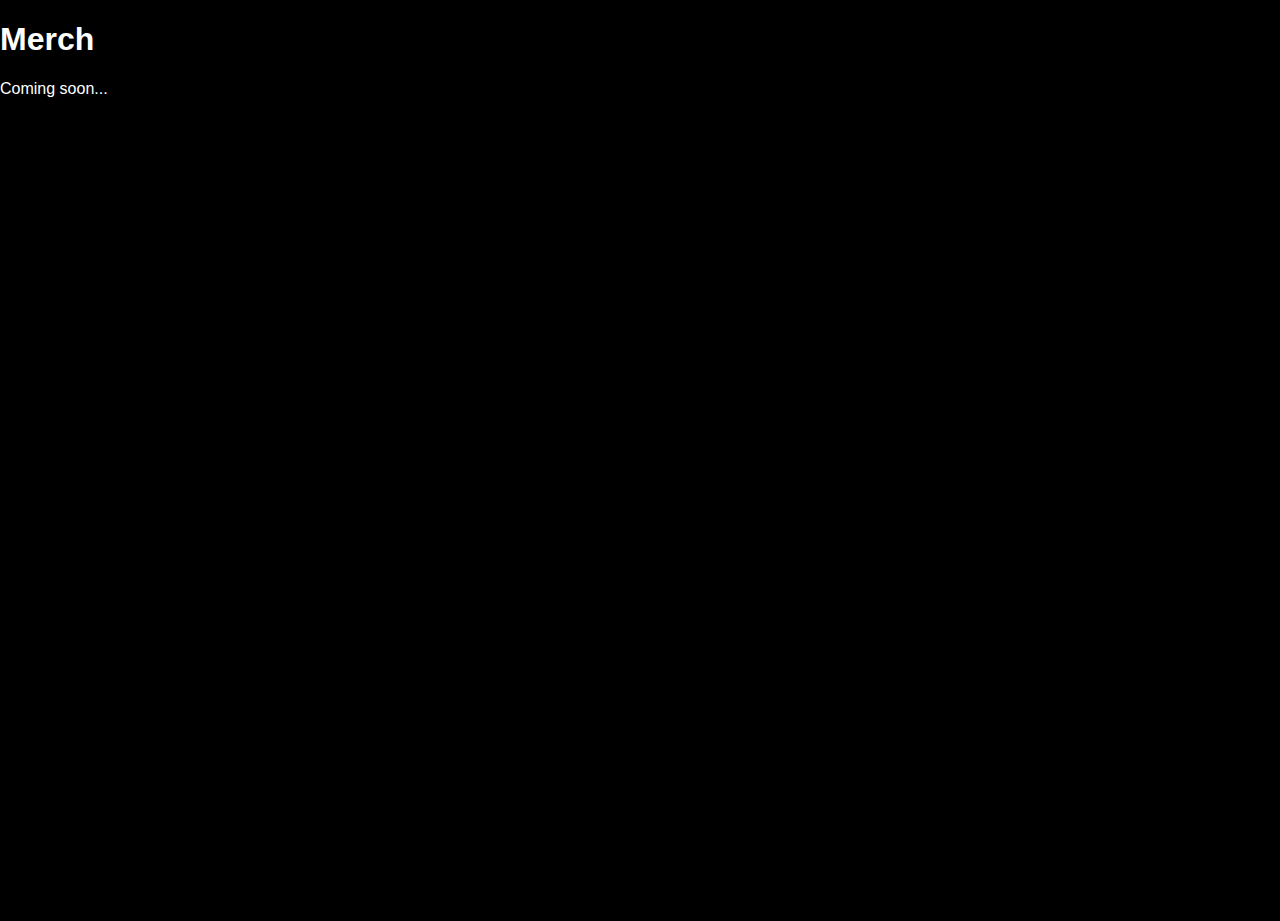
<file: merch.html>
<!DOCTYPE html>
<html lang="en">
<head>
    <meta charset="UTF-8">
    <meta name="viewport" content="width=device-width, initial-scale=1.0">
    <title>Merch - Alex Ashing</title>
    <link rel="stylesheet" href="styles.css">
</head>
<body>
    <div class="merch-container">
        <h1>Merch</h1>
        <p>Coming soon...</p>
    </div>
</body>
</html>
</file>
<file: styles.css>
body {
    font-family: Arial, sans-serif;
    margin: 0;
    padding: 0;
    background: #000;
    color: #fff;
    overflow-x: hidden;
    height: 100vh;
}

.background-container {
    position: relative;
    top: 60;
    left: 0;
    width: 100%;
    height: 100%;
    z-index: 1;
}

.background-media-grid {
    display: grid;
    grid-template-columns: repeat(auto-fit, minmax(300px, 1fr));
    grid-template-rows: repeat(auto-fit, minmax(300px, 1fr));
    width: 100%;
    height: 100%;
    gap: 10px;
    position: relative;
    top: 0;
    left: 0px;
}

.background-media-grid img,
.background-media-grid video {
    width: 100%;
    height: 100%;
    object-fit: cover;
    transition: opacity 1s ease-in-out;
}

.overlay {
    position: fixed;
    top: 50%;
    left: 50%;
    transform: translate(-50%, -50%);
    text-align: center;
    z-index: 2;
    overflow: hidden;
    width: 100%;
    white-space: nowrap;
}

.marquee h2 {
    display: inline-block;
    white-space: nowrap;
    animation: scroll 10s linear infinite;
    font-size: 3em;
    color: #fff;
    text-shadow: 2px 2px 5px #000;
    -webkit-text-stroke: 1px #000;
}

@keyframes scroll {
    0% { transform: translateX(0%); }
    100% { transform: translateX(-50%); }
}

.button-container {
    margin-top: 20px;
}

.button-container button {
    background: #4a4a4a;
    color: #fff;
    border: none;
    padding: 10px 20px;
    font-size: 1em;
    margin: 5px;
    cursor: pointer;
    transition: background 0.3s, color 0.3s;
}

.button-container button:hover {
    background: #6e6e6e;
    color: #fff;
}

.container {
    position: fixed;
    top: 0;
    height: 100%;
    background: rgba(0, 0, 0, 0.9);
    color: #fff;
    display: flex;
    flex-direction: column;
    align-items: center;
    justify-content: center;
    z-index: 3;
    transition: transform 0.3s ease-in-out;
}

#events-container {
    right: 0;
    width: 100%;
    transform: translateX(100%);
}

#events-container.visible {
    transform: translateX(0);
}

#contact-container {
    right: 0;
    width: 33.33%;
    transform: translateX(100%);
}

#contact-container.visible {
    transform: translateX(0);
}

.close-button {
    position: absolute;
    top: 20px;
    right: 20px;
    font-size: 2em;
    cursor: pointer;
}

#events-container ul,
#contact-container form {
    list-style-type: none;
    padding: 30px;
    margin: 0;
    color: #d1d1d1;
    background: #000000;
}

#events-container ul li,
#contact-container form label {
    margin: 10px 0;
    color: #d1d1d1;
    background: #000000;
}

#events-container ul li a,
#contact-container form input {
    color: #d1d1d1;
    background: #000000;
    text-decoration: none;
    transition: color 0.3s;
    padding: 6px;
    margin-bottom: 9px;
    width: 100%;
}

/* Ensure input fields remain black with white text */
#contact-container form input {
    -webkit-text-fill-color: #d1d1d1; /* For webkit browsers */
}

#contact-container form input:focus, 
#contact-container form input:hover, 
#contact-container form input:active {
    color: #d1d1d1;
    background: #000000;
    border: 1px solid #d1d1d1; /* Optional: add border for focus state */
}

#events-container ul li a:hover {
    color: #d1d1d1;
    background: #000000;
}

#contact-container form button {
    background: #4a4a4a;
    color: #fff;
    border: none;
    padding: 10px 20px;
    cursor: pointer;
    transition: background 0.3s, color 0.3s;
}

#contact-container h2 {
    font-size: 2em; /* Adjust the font size as needed */
    padding: 0px; /* Adjust the padding as needed */
    color: #fff; /* Adjust the color as needed */
    text-align: center; /* Adjust the text alignment as needed */
}

#contact-container h3 {
    font-size: 1em; /* Adjust the font size as needed */
    padding: 0px; /* Adjust the padding as needed */
    color: #dddddd; /* Adjust the color as needed */
    text-align: center; /* Adjust the text alignment as needed */
}

#contact-container form button:hover {
    background: #000000;
    color: #d1d1d1;
}

.background-media-grid .media-element-wrapper {
    position: relative;
}

.background-media-grid .media-element-wrapper .clickable-area {
    position: absolute;
    top: 0;
    left: 0;
    width: 100%;
    height: 100%;
    background: rgba(0, 0, 0, 0); /* Initially invisible */
}

/* Autofill background color */
input:-webkit-autofill {
    -webkit-box-shadow: 0 0 0 30px #000 inset !important;
    -webkit-text-fill-color: #d1d1d1 !important;
}

input:-webkit-autofill:focus {
    -webkit-box-shadow: 0 0 0 30px #000 inset !important;
    -webkit-text-fill-color: #d1d1d1 !important;
}

input:-webkit-autofill:hover {
    -webkit-box-shadow: 0 0 0 30px #000 inset !important;
    -webkit-text-fill-color: #d1d1d1 !important;
}
</file>
